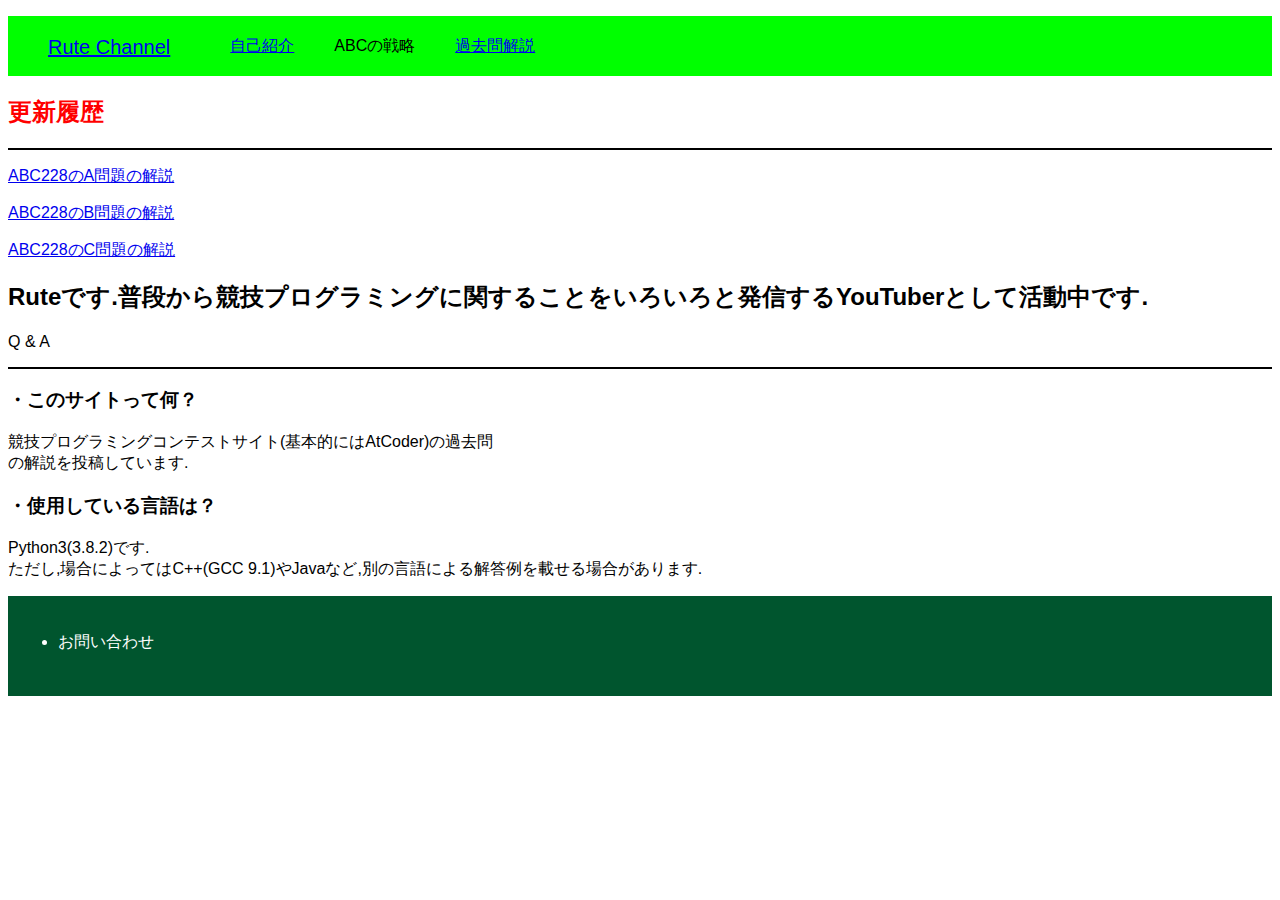
<file: index.html>
<!DOCTYPE html>
<html>
<head>
    <meta charset="utf-8">
    <title>Rute Channel</title>
    <link rel="stylesheet" type="text/css" href="style.css">
</head>
<body>
    <div class="header">
        <div class="header-logo"><a href = "https://rute-b.github.io/RuteChannel.github.io/">Rute Channel</a></div>
        <div class="header-list">
            <ul>
                <li><a href = "https://rute-b.github.io/RuteChannel.github.io/selfs.html">自己紹介</a></li>
                <li>ABCの戦略</li>
                <li><a href = "https://rute-b.github.io/RuteChannel.github.io/commentarys.html">過去問解説</a></li>
            </ul>
        </div>
    </div>
    <div class="main">
        <h2><font color="#FF0000">更新履歴</font></h2>
        <div class="main-new">
            <p><a href = "https://rute-b.github.io/RuteChannel.github.io/Commentary/ABC228/ABC228_A.html">ABC228のA問題の解説</a></p>
            <p><a href = "https://rute-b.github.io/RuteChannel.github.io/Commentary/ABC228/ABC228_B.html">ABC228のB問題の解説</a></p>
            <p><a href = "https://rute-b.github.io/RuteChannel.github.io/Commentary/ABC228/ABC228_C.html">ABC228のC問題の解説</a></p>
        </div>
        <div class="main-statement">
            <h2>Ruteです.普段から競技プログラミングに関することをいろいろと発信するYouTuberとして活動中です.</h2>
        </div>
        <div class="Questions">
            <p>Q & A</p>
        </div>
        <div class="Questions-Statement">
        <h3>・このサイトって何？</h3>
        <p>競技プログラミングコンテストサイト(基本的にはAtCoder)の過去問<br>
        の解説を投稿しています.</p>
        <h3>・使用している言語は？</h3>
        <p>Python3(3.8.2)です.<br>ただし,場合によってはC++(GCC 9.1)やJavaなど,別の言語による解答例を載せる場合があります.</p>
    </div>
    </div>
    <div class="footer">
        <div class="footer-list">
            <ul>
                <li>お問い合わせ</li>
            </ul>
        </div>
    </div>
</body>
</html>
</file>
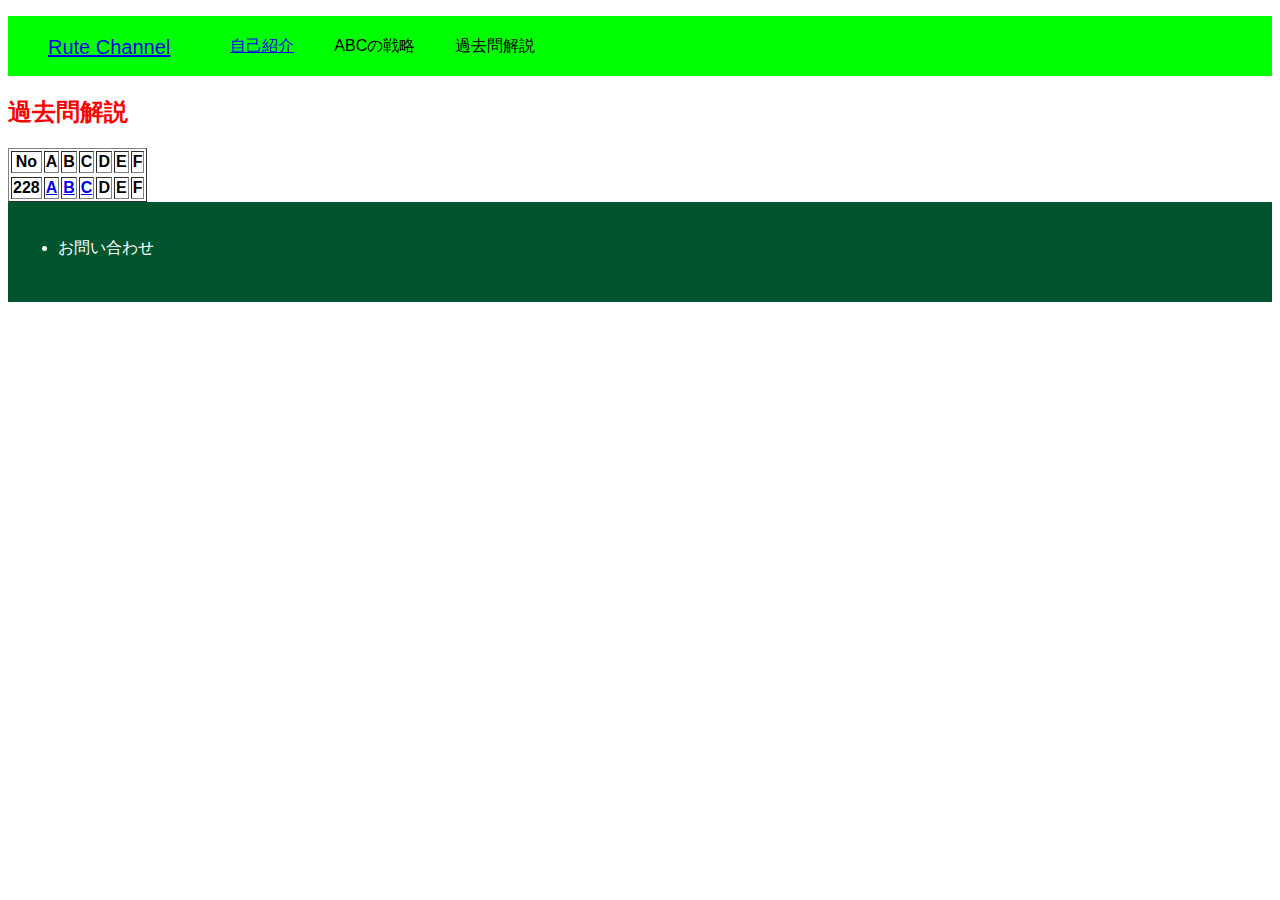
<file: commentarys.html>
<!DOCTYPE html>
<html>
<head>
    <meta charset="utf-8">
    <title>Rute Channel</title>
    <link rel="stylesheet" type="text/css" href="style.css">
</head>
<body>
    <div class="header">
        <div class="header-logo"><a href = "https://rute-b.github.io/RuteChannel.github.io/">Rute Channel</a></div>
        <div class="header-list">
            <ul>
                <li><a href = "https://rute-b.github.io/RuteChannel.github.io/selfs.html">自己紹介</a></li>
                <li>ABCの戦略</li>
                <li>過去問解説</li>
            </ul>
        </div>
    </div>
    <div class="main">
        <h2><font color="#FF0000">過去問解説</font></h2>
        <table border="1">
            <tr>
                <th>No</th>
                <th>A</th>
                <th>B</th>
                <th>C</th>
                <th>D</th>
                <th>E</th>
                <th>F</th>
            <tr>
            <tr>
                <th>228</th>
                <th><a href = "https://rute-b.github.io/RuteChannel.github.io/Commentary/ABC228/ABC228_A.html">A</a></th>
                <th><a href = "https://rute-b.github.io/RuteChannel.github.io/Commentary/ABC228/ABC228_B.html">B</a></th>
                <th><a href = "https://rute-b.github.io/RuteChannel.github.io/Commentary/ABC228/ABC228_C.html">C</a></th>
                <th>D</th>
                <th>E</th>
                <th>F</th>
        </table>
    </div>
    <div class="footer">
        <div class="footer-list">
            <ul>
                <li>お問い合わせ</li>
            </ul>
        </div>
    </div>
</body>
</html>
</file>
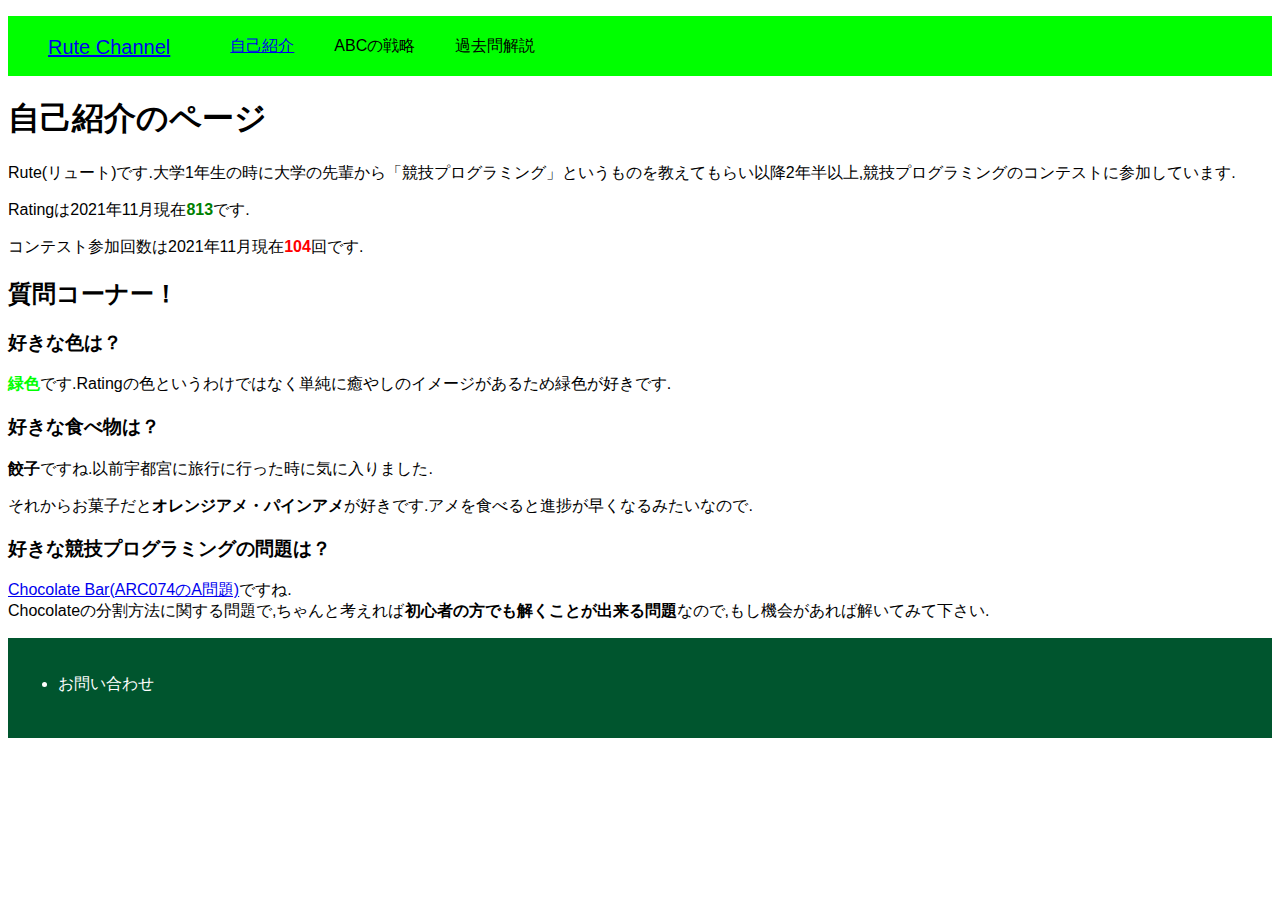
<file: selfs.html>
<!DOCTYPE html>
<html>
<head>
    <meta charset="utf-8">
    <title>自己紹介</title>
    <link rel="stylesheet" type="text/css" href="style2.css">
</head>
<body>
    <div class="header">
        <div class="header-logo"><a href = "https://rute-b.github.io/RuteChannel.github.io/">Rute Channel</a></div>
        <div class="header-list">
            <ul>
                <li><a href = "https://rute-b.github.io/RuteChannel.github.io/selfs.html">自己紹介</a></li>
                <li>ABCの戦略</li>
                <li>過去問解説</li>
            </ul>
        </div>
    </div>
    <div class="main">
        <h1>自己紹介のページ</h1>
        <p>Rute(リュート)です.大学1年生の時に大学の先輩から「競技プログラミング」というものを教えてもらい以降2年半以上,競技プログラミングのコンテストに参加しています.<p>
        <p>Ratingは2021年11月現在<font color="#008000"><b>813</b></font>です.
        <p>コンテスト参加回数は2021年11月現在<font color="#FF0000"><b>104</b></font>回です.
        <div class="Question">
            <h2> 質問コーナー！</h2>
            <div class="Question-Statement">
                <h3>好きな色は？</h3>
                <p><font color="#00FF00"><b>緑色</b></font>です.Ratingの色というわけではなく単純に癒やしのイメージがあるため緑色が好きです.
                <h3>好きな食べ物は？</h3>
                <p><b>餃子</b>ですね.以前宇都宮に旅行に行った時に気に入りました.<p>
                <p>それからお菓子だと<b>オレンジアメ・パインアメ</b>が好きです.アメを食べると進捗が早くなるみたいなので.</p>
                <h3>好きな競技プログラミングの問題は？</h3>
                <p><a href = "https://atcoder.jp/contests/arc074/tasks/arc074_a">Chocolate Bar(ARC074のA問題)</a>ですね.<br>
                Chocolateの分割方法に関する問題で,ちゃんと考えれば<b>初心者の方でも解くことが出来る問題</b>なので,もし機会があれば解いてみて下さい.</p>
            </div>
        </div>
    </div>
    <div class="footer">
        <div class="footer-list">
            <ul>
                <li>お問い合わせ</li>
            </ul>
        </div>
    </div>
</body>
</html>
</file>
<file: style.css>
body{
    font-family: "Arial";
}
.header{
    background-color: #00FF00;
    height: 60px;
}
.header-logo{
    font-size: 20px;
    padding: 20px 40px;
    float: left;
}
.header-list li{
    list-style: none;
    float: left;
    padding: 20px 20px;
}

.main-new{
    border-top: 2px solid #000;
}

.Questions{
    border-bottom: 2px solid #000;
}
.footer{
    background-color: #00552e;
    color: #fff;
    height: 100px;
}
.footer-list{
    padding: 20px 10px;
    float: left;
}
</file>
<file: style2.css>
body{
    font-family: "Arial";
}
.header{
    background-color: #00FF00;
    height: 60px;
}
.header-logo{
    font-size: 20px;
    padding: 20px 40px;
    float: left;
}
.header-list li{
    list-style: none;
    float: left;
    padding: 20px 20px;
}
.footer{
    background-color: #00552e;
    color: #fff;
    height: 100px;
}
.footer-list{
    padding: 20px 10px;
    float: left;
}
</file>
